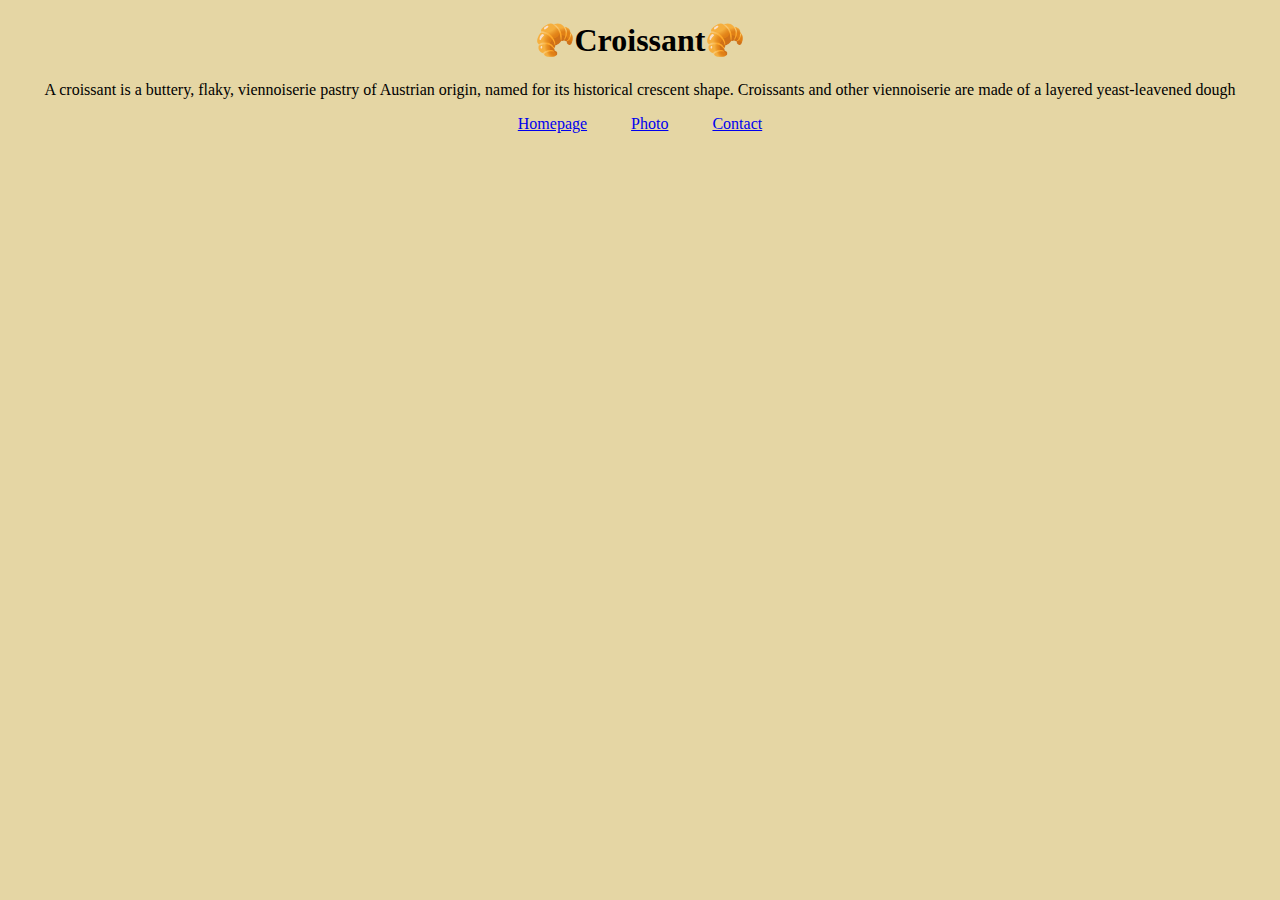
<file: index.html>
<!DOCTYPE html>
<html lang="en">
  <head>
    <meta charset="UTF-8" />
    <meta
      name="description"
      content="We deliver you the best homemade croissant that this world has ever seen."
    />
    <meta http-equiv="X-UA-Compatible" content="IE=edge" />
    <meta name="viewport" content="width=device-width, initial-scale=1.0" />
    <title>Home - Crosy Bread</title>
    <link rel="stylesheet" href="css/styles.css" />
  </head>
  <body>
    <h1>🥐Croissant🥐</h1>
    <p>
      A croissant is a buttery, flaky, viennoiserie pastry of Austrian origin,
      named for its historical crescent shape. Croissants and other viennoiserie
      are made of a layered yeast-leavened dough
    </p>
    <div class="links">
      <a href="/">Homepage</a>
      <a href="/photo.html">Photo</a>
      <a href="/contact.html">Contact</a>
    </div>
  </body>
</html>
</file>
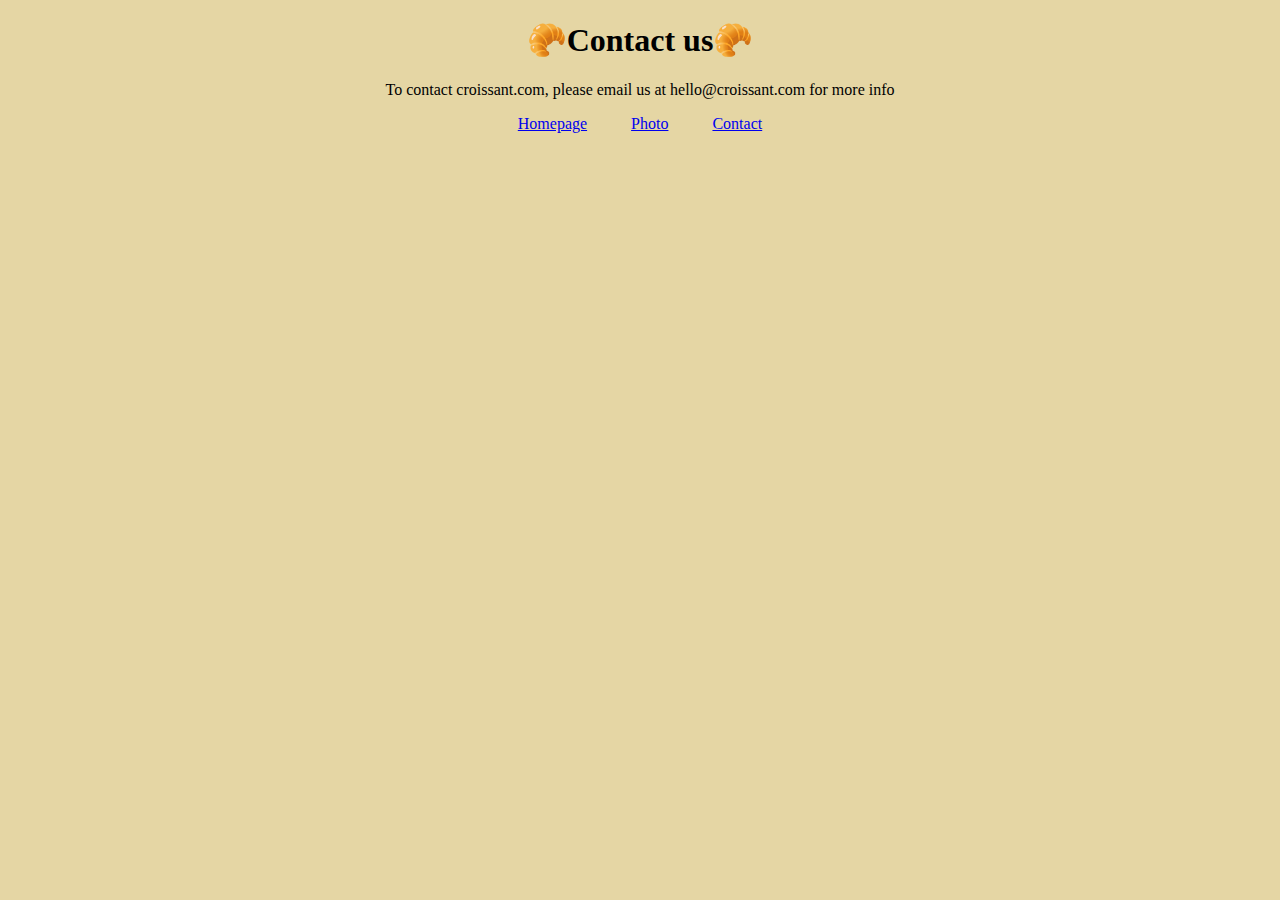
<file: contact.html>
<!DOCTYPE html>
<html lang="en">
  <head>
    <meta charset="UTF-8" />
    <meta
      name="description"
      content="Contact us now to learn how to order our croissants"
    />
    <meta http-equiv="X-UA-Compatible" content="IE=edge" />
    <meta name="viewport" content="width=device-width, initial-scale=1.0" />
    <title>Contact Us - Crosy Bread</title>
    <link rel="stylesheet" href="/css/styles.css" />
  </head>
  <body>
    <h1>🥐Contact us🥐</h1>
    <p>
      To contact croissant.com, please email us at hello@croissant.com for more
      info
    </p>
    <div class="links">
      <a href="/" title="Homepage">Homepage</a>
      <a href="/photo.html" title="Croissant Photo">Photo</a>
      <a href="/contact.html" title="Contact">Contact</a>
    </div>
  </body>
</html>
</file>
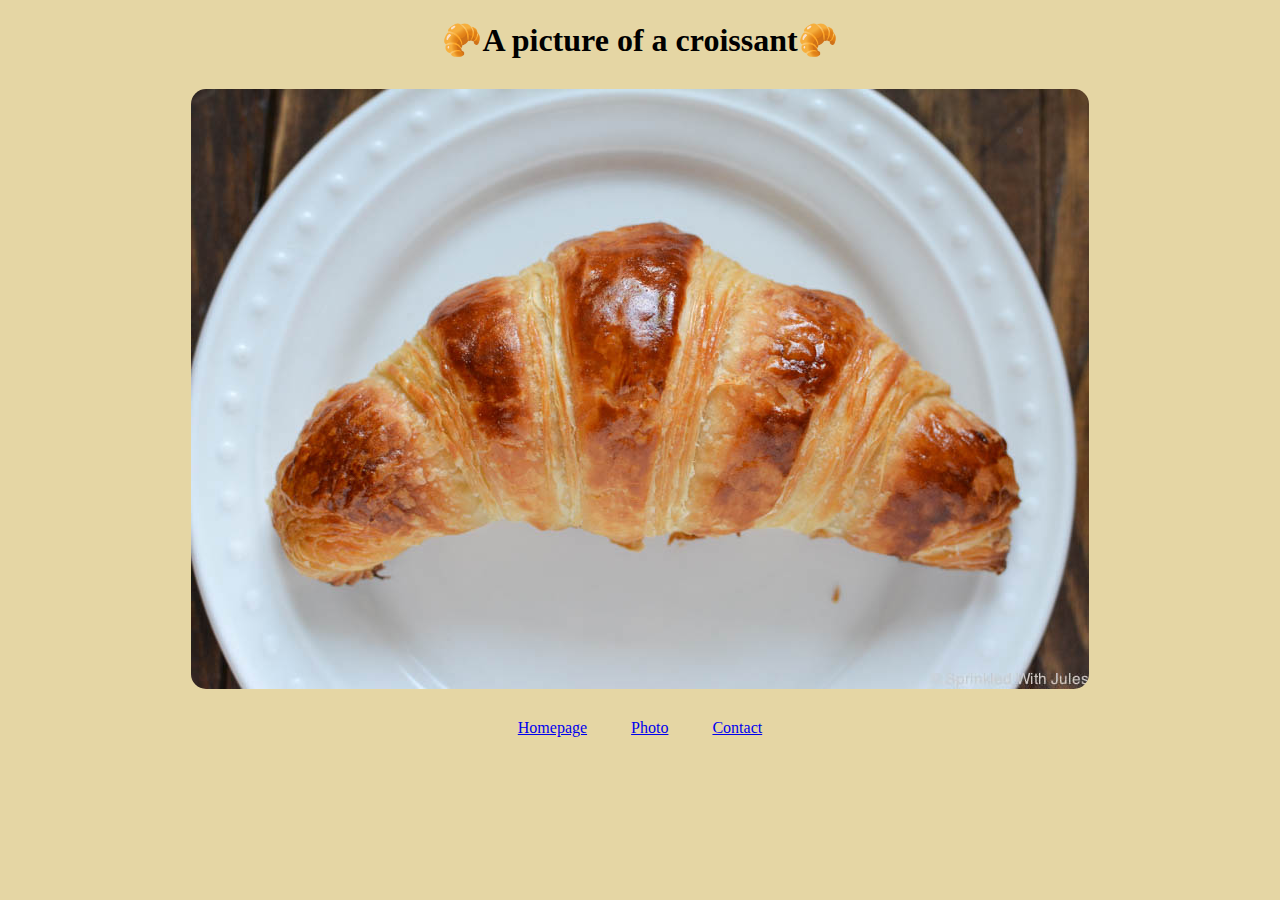
<file: photo.html>
<!DOCTYPE html>
<html lang="en">
  <head>
    <meta charset="UTF-8" />
    <meta
      name="description"
      content="Our croissants taste as good as they look."
    />
    <meta http-equiv="X-UA-Compatible" content="IE=edge" />
    <meta name="viewport" content="width=device-width, initial-scale=1.0" />
    <title>Croissant Picture - Crosy Bread</title>
    <link rel="stylesheet" href="css/styles.css" />
  </head>
  <body>
    <h1>🥐A picture of a croissant🥐</h1>
    <img
      src="/images/croissant.jpg"
      alt="Picture of a delicious looking croissant"
      title="Picture of a croissant"
    />
    <div class="links">
      <a href="/">Homepage</a>
      <a href="/photo.html">Photo</a>
      <a href="/contact.html">Contact</a>
    </div>
  </body>
</html>
</file>
<file: css/styles.css>
body {
  background-color: rgba(207, 180, 90, 0.548);
}
p,
h1 {
  text-align: center;
}

.links {
  text-align: center;
}

a {
  padding: 20px;
}

img {
  max-width: 100%;
  border-radius: 15px;
  display: block;
  margin: 30px auto;
}
</file>
